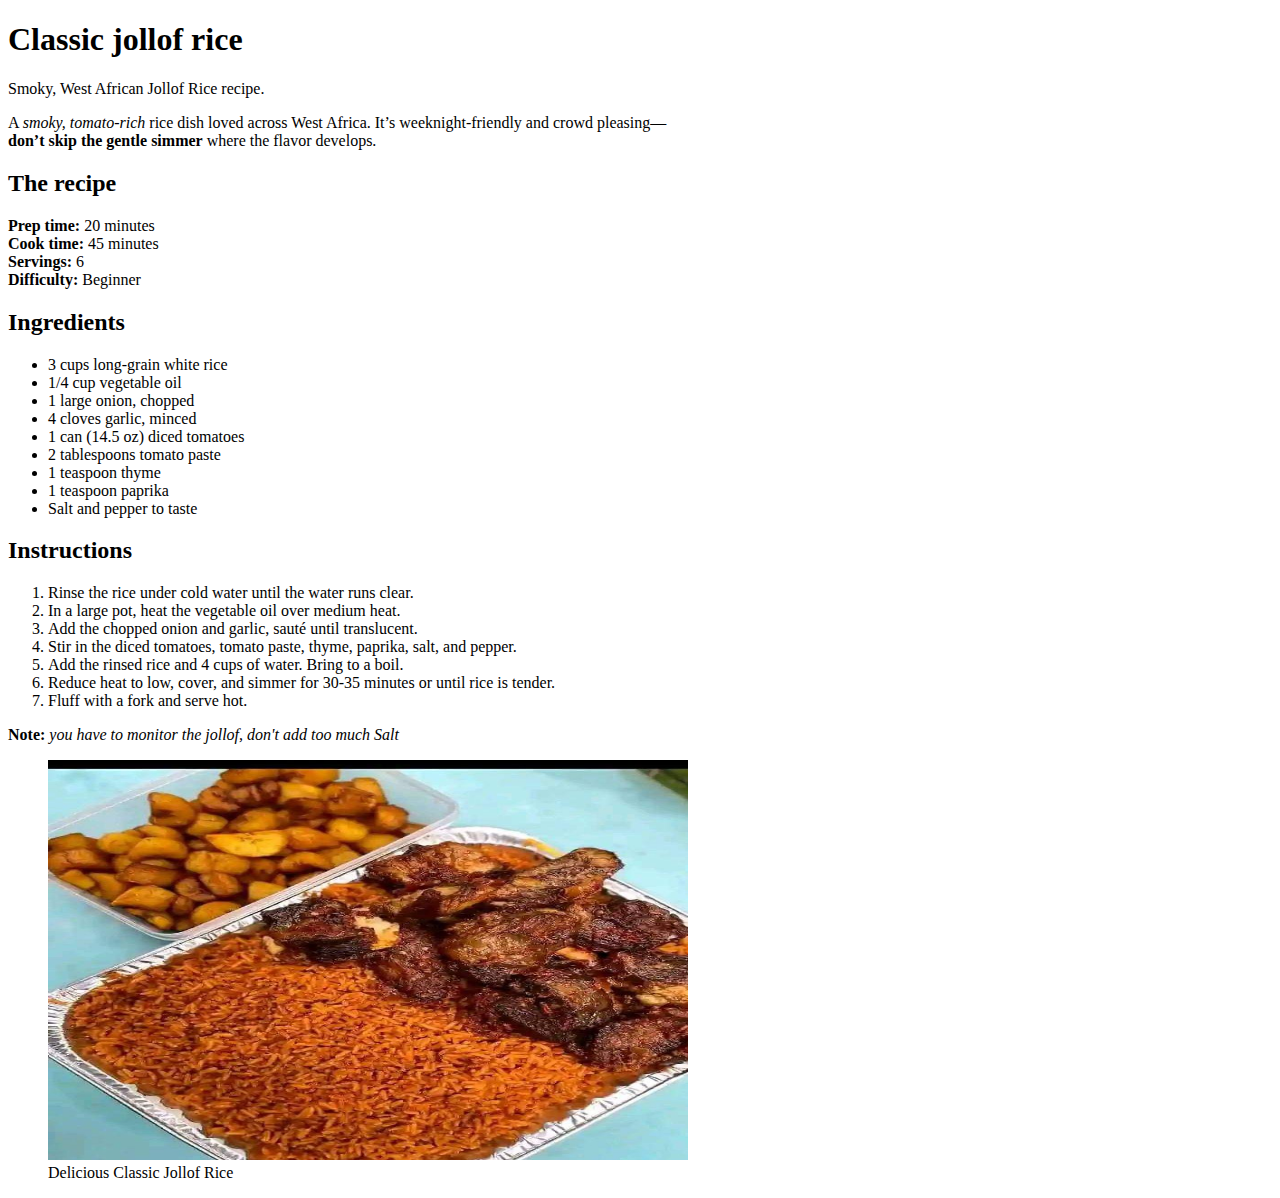
<file: recipe.html>
<!DOCTYPE html>
<html lang="en">
  <head>
    <meta charset="UTF-8" />
    <meta name="viewport" content="width=device-width, initial-scale=1.0" />
    <title>Classic Jollof</title>
  </head>
  <header>
    <body>
      <h1>Classic jollof rice</h1>
      <p>Smoky, West African Jollof Rice recipe.</p>
      <p>
        A <em>smoky, tomato-rich</em> rice dish loved across West Africa. It’s
        weeknight-friendly and crowd pleasing—<strong>
          <br />
          don’t skip the gentle simmer</strong
        >
        where the flavor develops.
      </p>
      <main>
        <!-- reciepy information-->

        <section>
          <h2>The recipe</h2>
          <p>
            <strong>Prep time:</strong> 20 minutes<br />
            <strong>Cook time:</strong> 45 minutes<br />
            <strong>Servings:</strong> 6<br />
            <strong>Difficulty:</strong> Beginner
          </p>
        </section>
        <!-- Ingredients for the dish -->
        <section>
          <h2>Ingredients</h2>
          <ul>
            <li>3 cups long-grain white rice</li>
            <li>1/4 cup vegetable oil</li>
            <li>1 large onion, chopped</li>
            <li>4 cloves garlic, minced</li>
            <li>1 can (14.5 oz) diced tomatoes</li>
            <li>2 tablespoons tomato paste</li>
            <li>1 teaspoon thyme</li>
            <li>1 teaspoon paprika</li>
            <li>Salt and pepper to taste</li>
          </ul>
        </section>

        <!-- Instructions for making the dish -->
        <section>
          <h2>Instructions</h2>
          <ol>
            <li>Rinse the rice under cold water until the water runs clear.</li>
            <li>In a large pot, heat the vegetable oil over medium heat.</li>
            <li>Add the chopped onion and garlic, sauté until translucent.</li>
            <li>
              Stir in the diced tomatoes, tomato paste, thyme, paprika, salt,
              and pepper.
            </li>
            <li>Add the rinsed rice and 4 cups of water. Bring to a boil.</li>
            <li>
              Reduce heat to low, cover, and simmer for 30-35 minutes or until
              rice is tender.
            </li>
            <li>Fluff with a fork and serve hot.</li>
          </ol>
        </section>

        <p>
          <strong> Note:</strong>
          <em>you have to monitor the jollof, don't add too much Salt</em>
        </p>

        <!-- Image of the dish -->
        <figure>
          <img
            src="./jollof_rice .jpg"
            alt="Classic Jollof Rice"
            width="640"
            height="400"
          />
          <figcaption>Delicious Classic Jollof Rice</figcaption>
        </figure>

        
      </main>
    </body>
  </header>
</html>
</file>
